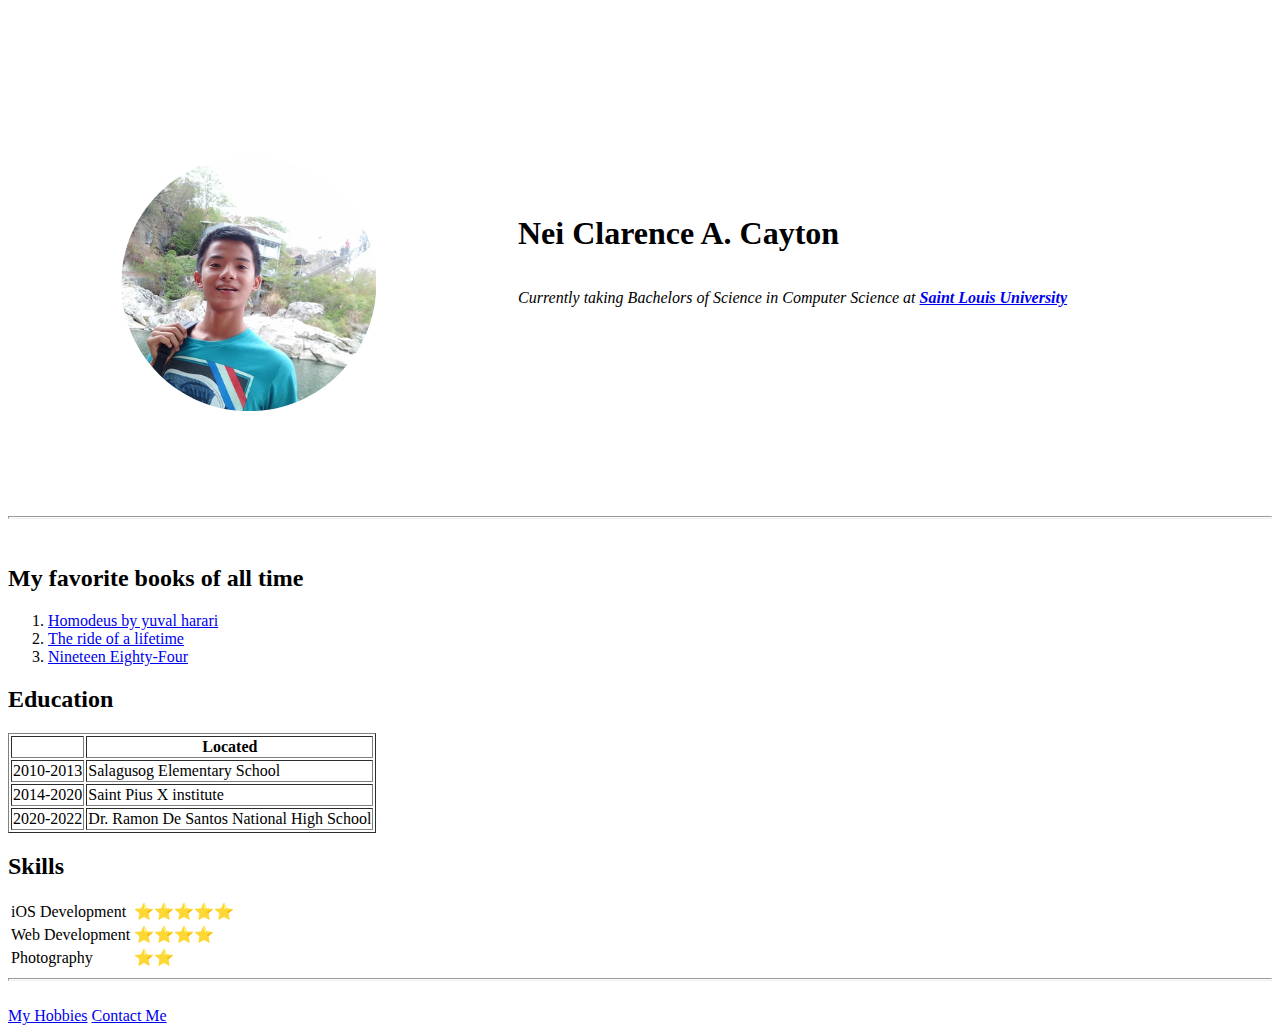
<file: index.html>
<html>
    <head>
        <title>Html Udem FullStack</title>
        <link rel="stylesheet" href="css_files/main_style.css">
        <link rel="icon" type="image/x-icon" href="https://www.flaticon.com/free-icon/fast-time_7302082?term=fast&page=1&position=3&origin=search&related_id=7302082">
    </head>
    <body>

       <div class="container">
            <img src="img/me-personal_pic.png" alt="neil cayton picture">
        <div class="info">
            <h1>Nei Clarence A. Cayton</h1>
            <p><i>Currently taking Bachelors of Science in Computer Science at</i> <strong><a href="https://www.slu.edu.ph/"><i>Saint Louis University</i></a></strong></p>
            </div>
        </div>

  
            <hr size="3">
                <br>
            <h2><strong>My favorite books of all time</strong></h1>
            <ol type="*">
                <li><a href="https://www.ynharari.com/book/homo-deus/">Homodeus by yuval harari</a></li>
                <li><a href="https://www.randomhousebooks.com/books/556683/">The ride of a lifetime</a></li>
                <li><a href="https://www.goodreads.com/book/show/40961427-1984">Nineteen Eighty-Four</a> </li>
        </ol>
        <h2>Education</h2>
       
    <table border="1">
        <thead>
            <tr>
            <th>
                
            </th>
            <th>Located</th>
           </tr> 
        </thead>
        <tbody>

        </tbody>
        <tfoot>

        </tfoot>
        <tr>
        <td>2010-2013</td>
        <td>Salagusog Elementary School</td>
        </tr>

        <tr>
            <td>2014-2020</td>
            <td>Saint Pius X institute</td>
        </tr>

        <tr>
            <td>2020-2022</td>
            <td>Dr. Ramon De Santos National High School</td>
        </tr>
    </table>

    <h2>Skills</h2>

    <table>
        <tr>
            <td>iOS Development</td>
            <td>⭐⭐⭐⭐⭐</td>
        </tr>

        <tr>
            <td>Web Development</td>
            <td>⭐⭐⭐⭐</td>
        </tr>

        <tr>
            <td>Photography</td>
            <td>⭐⭐</td>
        </tr>
    </table>

    <hr size="3">
    <br>
        <a href="hobbies.html">My Hobbies</a>
        <a href="contact-me.html">Contact Me</a>

    </body>
</html>
</file>
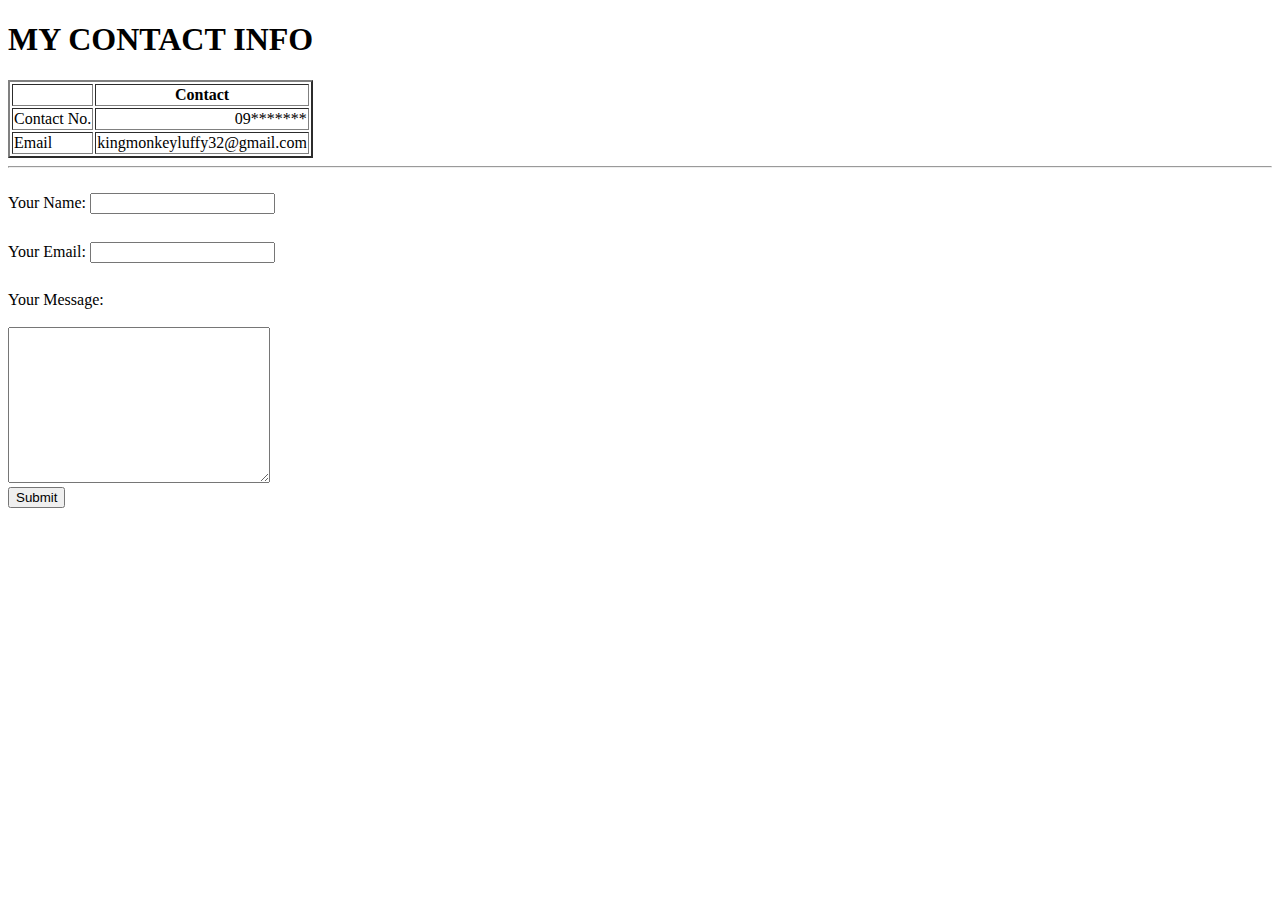
<file: contact-me.html>
<!DOCTYPE html>
<html lang="en">
<head>
    <meta charset="UTF-8">
    <meta http-equiv="X-UA-Compatible" content="IE=edge">
    <meta name="viewport" content="width=device-width, initial-scale=1.0">
    <title>Contact</title>
    <link rel="stylesheet" href="css_files/contact.css">
</head>
<body>
    <h1>MY CONTACT INFO</h1>
    
    <table border="2">
        <thead> 
            <tr>
               <th></th>
                <th>Contact</th>          
            </tr>
        </thead>
        <tbody>
            <tr>
                <td>Contact No.</td>
                <td style="text-align: right;">09*******</td>
            </tr>
            <tr>
                <td>Email</td>
                <td>kingmonkeyluffy32@gmail.com</td>
            </tr>
        
        
        
        </tbody>
    </table>
<hr>
    <form style="margin-top: 2%;" action="mailto:neilcayton03@gmail.com" method="post" enctype="text/plain">
            <label >Your Name: <input type="text" name="yourName"></label>
            <br>

            <label>Your Email: <input type="email" name="yourEmail"></label>
            <br>
            <label>Your Message:</label>
            <br>
            <textarea name="name" cols="30" rows="10" name="yourMessage"></textarea>
            <br>
            <input type="submit">
        </form>    
</body>
</html>
</file>
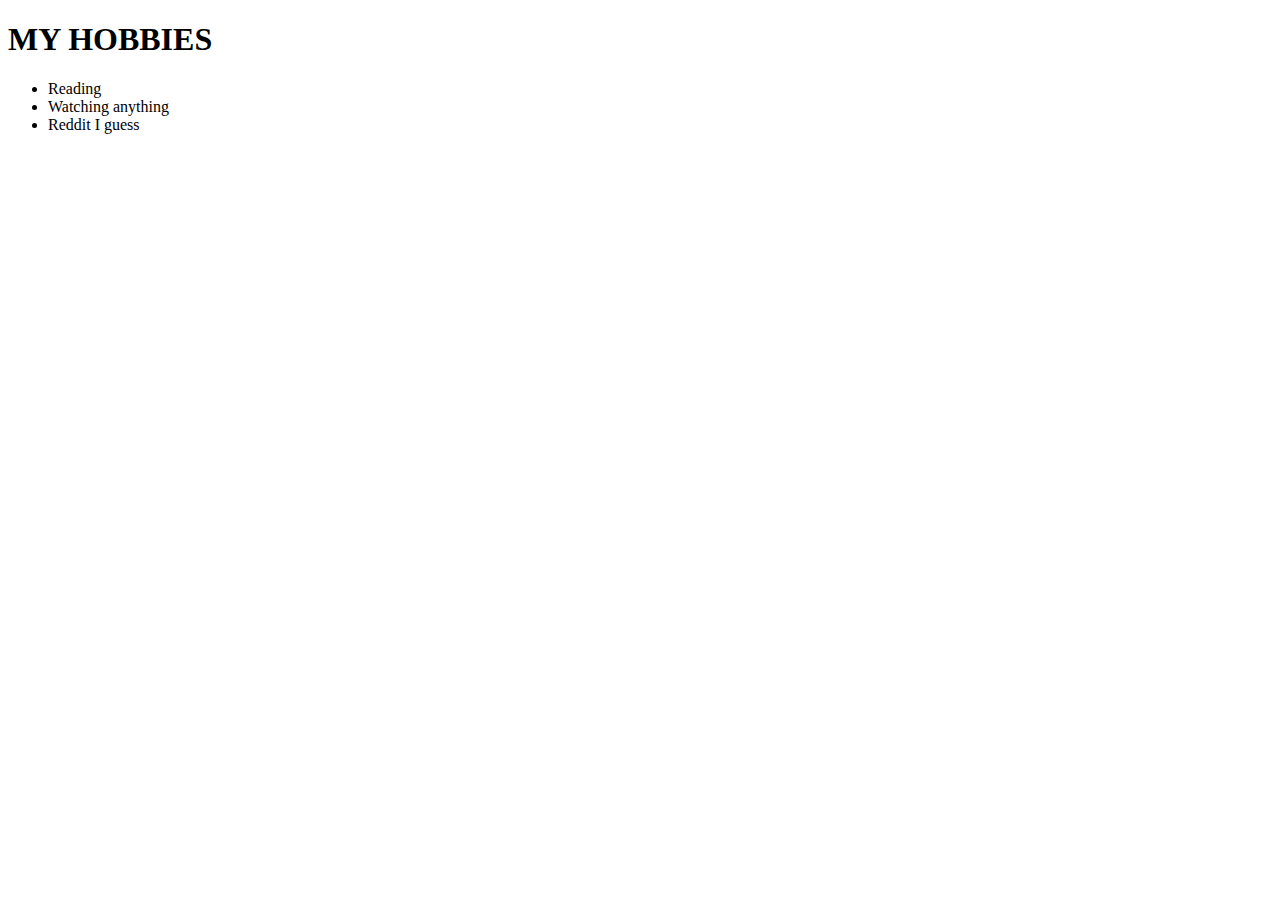
<file: hobbies.html>
<!DOCTYPE html>
<html lang="en">
<head>
    <meta charset="UTF-8">
    <meta http-equiv="X-UA-Compatible" content="IE=edge">
    <meta name="viewport" content="width=device-width, initial-scale=1.0">
    <title>Hobbies</title>
</head>
<body>
    <h1>MY HOBBIES</h1>
    <ul>
        <li>Reading</li>
        <li>Watching anything</li>
        <li>Reddit I guess</li>
    </ul>

</body>
</html>
</file>
<file: css_files/main_style.css>
.container {
    display: flex;
    align-items: center;
}

.container img {
    margin-right: 10px;
}

.container .info {
    display: flex;
    flex-direction: column;
}
</file>
<file: css_files/contact.css>
form.form-example {
    display: table;
}

div.form-example {
    display: table-row;
}

label,
input {
    display: table-cell;
    margin-bottom: 10px;
}

label {
    padding-right: 10px;
}
</file>
